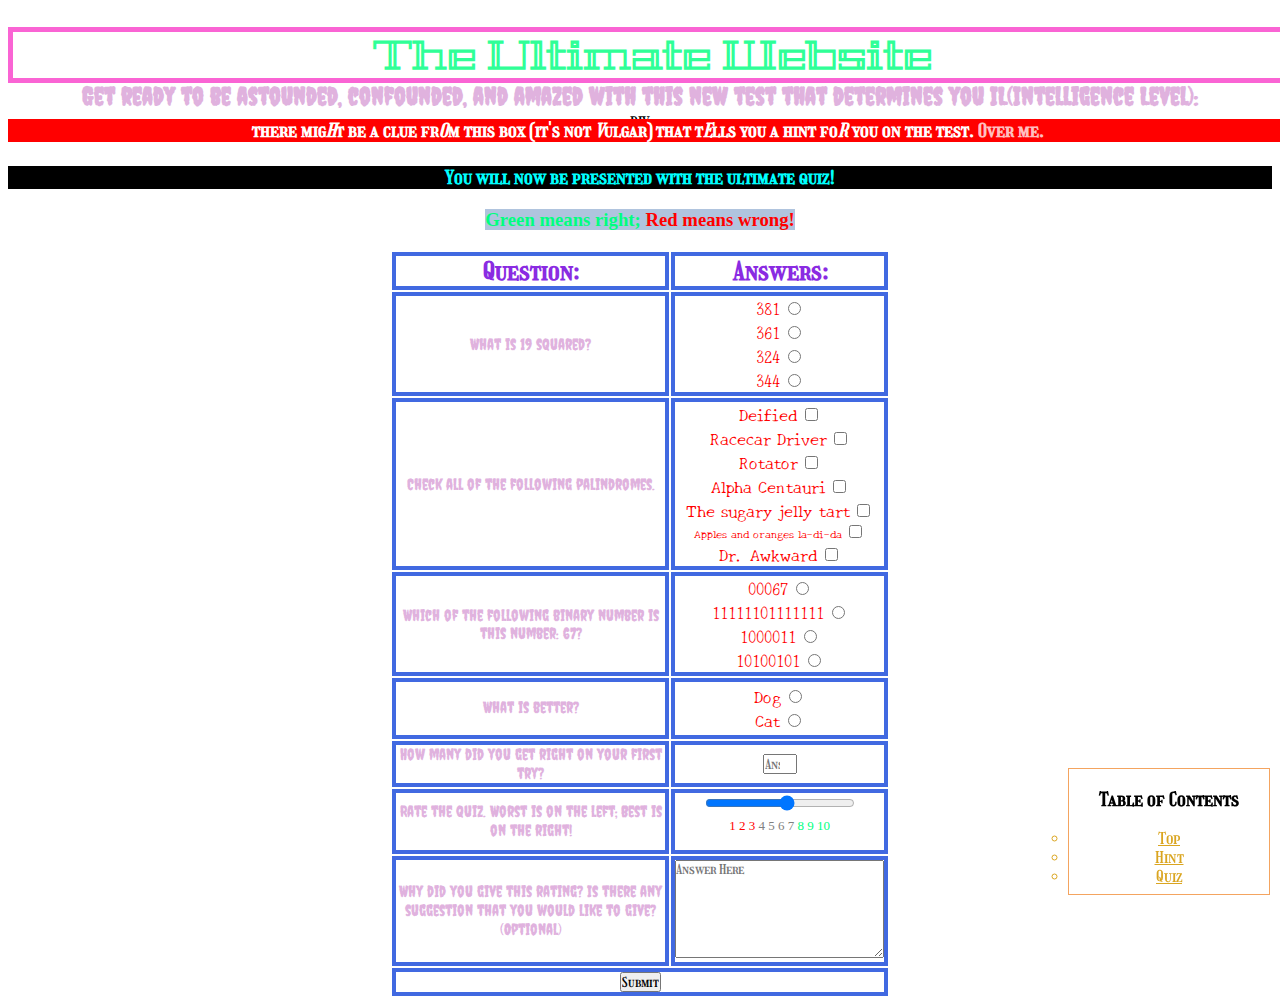
<file: index.html>
<!DOCTYPE html>
<html>
<head>
  <title>The Ultimate Website</title>
  <link href="./style.css" type="text/css" rel="stylesheet">
  <link rel="preconnect" href="https://fonts.gstatic.com">
<link href="https://fonts.googleapis.com/css2?family=Creepster&family=Geostar&family=Girassol&family=New+Tegomin&family=Itim&display=swap" rel="stylesheet">
</head>
<body>
  <p id='test'></p>
  <div id='top'></div>
    <h1 id='headering'>The Ultimate Website</h1>

    <h2 class='normal' id='subtitle'>Get ready to be astounded, confounded, and amazed with this new test that determines you IL(Intelligence Level):</h2>div
    <br>
    <h3 id='box1'>there mig<strong>H</strong>t be a clue fr<strong>O</strong>m this box (it's not <strong>V</strong>ulgar) that t<strong>E</strong>lls you a hint fo<strong>R</strong> you on the test. <span class='translucent'>Over me.</span></h3>
    <h3 id='box2'>The correct answer to number 4 is hidden under the question. Reveal it the same way you did this text.</h3>
    <br>
    <h3 id='quiztext'>You will now be presented with the ultimate quiz!</h3> 
    <h3 class='normal'><span class='green colorex'>Green means right;</span><span class='red colorex'> Red means wrong!</span></h3>

    <form METHOD="POST" action="https://formspree.io/f/xayaqkjj">
      <table>

        <thead>
          <th class='tablehead' scope='column'>Question: </th>
          <th class='tablehead' scope='column'>Answers: </th>
        </thead>

        <tbody>

          <tr>
            <td>
              <p class='normal'>What is 19 squared?</p>
            </td>
            <td>
              <label id='label1' for="answer1">381</label>
              <input type="radio" id='answer1' class='wrong' name= '19 squared' value='381' required>
              <br>
              <label id='label2' for="answer2">361</label>
              <input type="radio" id='answer2' class='right' name='19 squared' value='361' required>
              <br>
              <label id='label3' for="answer3">324</label>
              <input type="radio" id='answer3' class='wrong' name='19 squared' value='324' required>
              <br>
              <label id='label4' for="answer4">344</label>
              <input type="radio" id='answer4' class='wrong' name='19 squared' value='344' required>
            </td>
          </tr>

          <tr>
            <td>
              <p class='normal'>Check all of the following palindromes.</p>
            </td>
            <td>
              <label id='label61' for="answer6.1">Deified</label>
              <input type="checkbox" id='answer6.1' class='right' name='Palindrome' value='Deified'>
              <br>
              <label id='label11' for="answer1.1">Racecar Driver</label>
              <input type="checkbox" id='answer1.1' class='wrong' name= 'Palindrome' value='Racecar Driver'>
              <br>
              <label id='label51' for="answer5.1">Rotator</label>
              <input type="checkbox" id='answer5.1' class='right' name='Palindrome' value='Rotator'>
              <br>
              <label id='label71' for="answer7.1">Alpha Centauri</label>
              <input type="checkbox" id='answer7.1' class='wrong' name= 'Palindrome' value='Alpha Centauri'>
              <br>
              <label id='label21' for="answer2.1">The sugary jelly tart</label>
              <input type="checkbox" id='answer2.1' class='wrong' name='Palindrome' value='The sugary jelly tart'>
              <br>
              <label id='label31' for="answer3.1">Apples and oranges la-di-da</label>
              <input type="checkbox" id='answer3.1' class='wrong' name='Palindrome' value='Apples and oranges la-di-da'>
              <br>
              <label id='label41' for="answer4.1">Dr. Awkward</label>
              <input type="checkbox" id='answer4.1' class='right' name='Palindrome' value='Dr. Awkward'>
            </td>
          </tr>

          <tr>
            <td>
              <p class='normal'>Which of the following binary number is this number: 67?</p>
            </td>
            <td>
              <label id='label21' for="answer12">00067</label>
              <input type="radio" id='answer12' class='wrong' name= '67 in Binary' value='00067' required>
              <br>
              <label id='label22' for="answer22">11111101111111</label>
              <input type="radio" id='answer22' class='wrong' name='67 in Binary' value='11111101111111' required>
              <br>
              <label id='label32' for="answer32">1000011</label> 
              <input type="radio" id='answer32' class='right' name='67 in Binary' value='1000011' required>
              <br>
              <label id='label42' for="answer42">10100101</label>
              <input type="radio" id='answer42' class='wrong' name='67 in Binary' value='10100101' required>
            </td>
          </tr>

          <tr>
            <td>
              <p class='normal'>What is better?</p>
              <div id='invis'>
              <label id='label36' for="answer36">Dog that speaks every language</label> 
              <input type="radio" id='answer36' class='right' name='Best' value='Dog that speaks every language' required>
              </div>
            </td>
            <td>
              <label id='label26' for="answer16">Dog</label>
              <input type="radio" id='answer16' class='wrong' name= 'Best' value='Dog' required>
              <br>
              <label id='label26' for="answer26">Cat</label>
              <input type="radio" id='answer26' class='wrong' name='Best' value='Cat' required>
            </td>
          </tr>

        </tbody>

        <tfoot>
          <tr>
            <td id='set5'>
              <label class='normal' id='label13' for="answer1.3">How many did you get right on your first try?</label>
            </td>
            <td>
              <input placeholder='Answer Here' id='answer1.3' type="number" min='0' max='4' name='Got Right' required>
            </td>
          </tr>

          <tr>
            <td>
              <label class='normal' id='label14' for="answer1.4">Rate the quiz. Worst is on the left; Best is on the right!</label>
            </td>
            <td>
              <input id='answer14' type="range" name='Rating' min='1' max='10' step='1' required>
              <p id='explain'><span class='red rangex'>1 2 3</span><span class='rangex'> 4 5 6 7 </span><span class='green rangex'>8 9 10</p>
            </td>
          </tr>

          <tr>
            <td>
              <label class='normal' for="answer15">Why did you give this rating? Is there any suggestion that you would like to give?(Optional)</label>
            </td>
            <td>
              <textarea id="answer15" cols="30" rows="6" placeholder='Answer Here' name='Anything Else?'></textarea>
            </td>
          </tr>
          
          <tr>
            <td colspan='2'>
              <a href='./answerkey.html' target='_blank'><input type="submit"></a>
            </td>
          </tr>
        </tfoot>

        </table>
    </form>
    <nav>
      <h3>Table of Contents</h3>
      <ul>
        <a href="#top"><li>Top</li></a>
        <a href="#box1"><li>Hint</li></a>
        <a href="#quiztext"><li>Quiz</li></a>
      </ul>
    </nav>
</body>
</html>
</file>
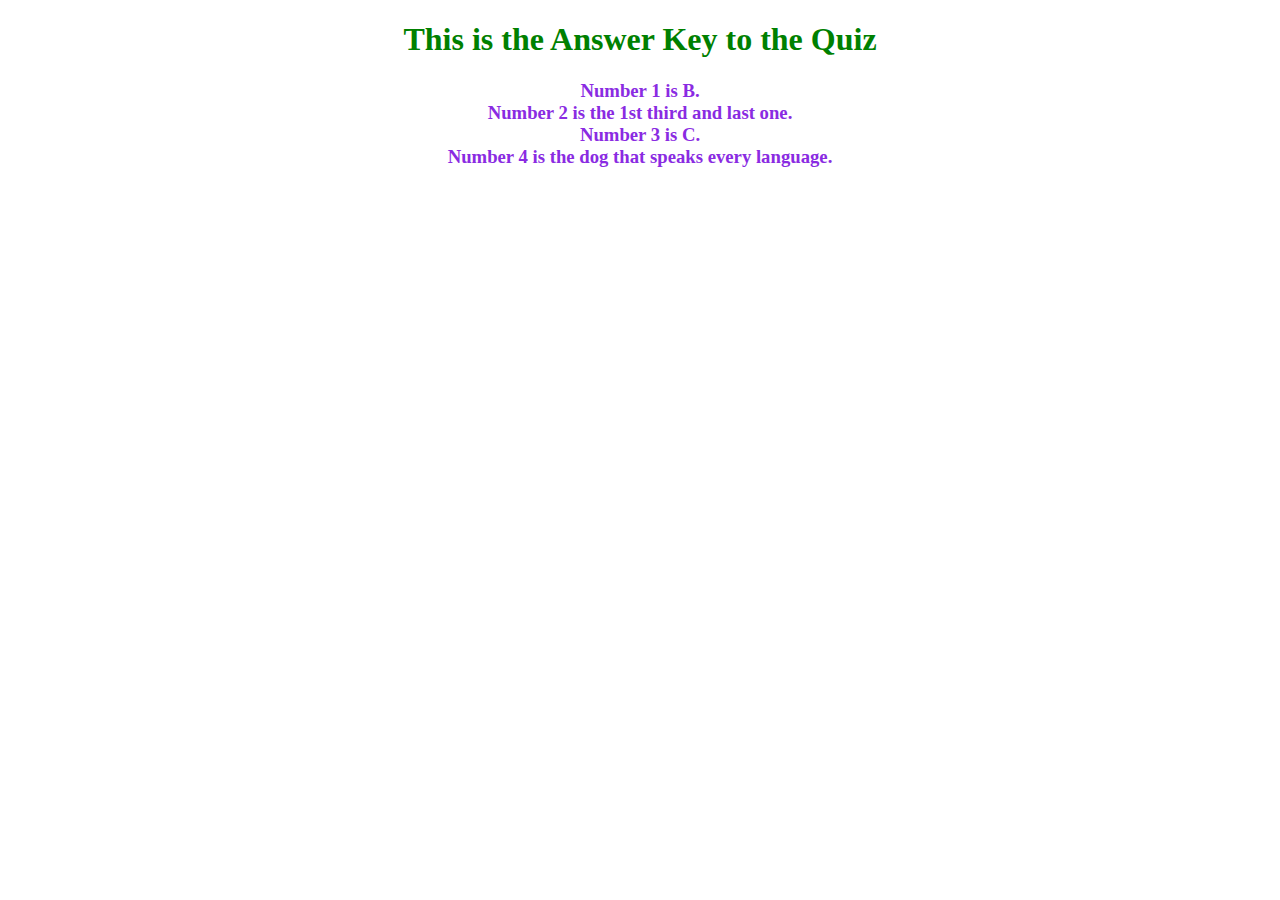
<file: archive/answerkey.html>
<!DOCTYPE html>
<html>
    <link href="./stylekey.css" type="text/css" rel="stylesheet">
    <h1>This is the Answer Key to the Quiz</h1>
    <h3>Number 1 is B. <br>Number 2 is the 1st third and last one. <br>Number 3 is C. <br> Number 4 is the dog that speaks every language.</h3>
<html>
</file>
<file: style.css>
* {      
    text-align:center;
    padding:0;
    font-family: Girassol;
}

  h1 {
    border: 5px solid rgb(250, 100, 212);
    position: fixed;
    font-family: "Geostar", "Copperplate Gothic";
    color: rgb(47, 255, 151);
    top:0px;
    z-index:10;
    font-size: 40px;
    display:block;
    width:100%;
    background-color: white;
  }

  #subtitle {
      position: relative;
      top: 60px;
      font-size:25px;
      margin-bottom:60px;
  }

 #box1 {
    background: red;
    color: white;
    border: darkred;
    position: absolute;
    z-index: 1;
    opacity: 1;
    width: 100%;
}

#box2 {
    background: blue;
    color: white;
    border: darkblue;
    position: absolute;
    z-index: 2;
    opacity: 0;
    width: 100%;
}

#box2:hover {
    opacity: 1;
}

#box1, #box2 {
    top: 100px;
}

.translucent {
    opacity: 0.75;
}

.wrong:checked {
    outline: 3px solid red;
    color: white;
}

.right:checked {
    outline: 3px solid green;
    color: white;
}

#quiztext {
    color:aqua;
    background-color: black;
}

#quiztext:hover {
    background-color: aqua;
    color: black;
}

.inline {
    display: inline;
    opacity: 0;
}

.normal {
    font-family:Creepster !important;
    color: rgb(224, 178, 222) !important;
}

nav {
    border: 1px solid sandybrown;
    position:fixed;
    bottom:5px;
    right:10px;
    height:125px;
    width:200px;
}

a {
    color: goldenrod;
    padding: auto;
}

li {
    list-style: circle;
}

table {
    margin: 10px auto;
    width: 500px;
}

td, th {
    border: 4px solid royalblue;
}

/* */
.red {
    color:red !important;
    font-family: cursive;
    width:100%;
}

.green {
    color:springgreen !important;
    font-family: cursive;
    width:100%;
}

.colorex {
    background-color: lightsteelblue;
}

#label31 {
    font-size: 11px;
}

#answer14 {
    padding-bottom: 0px;
    margin-bottom: 0px;
}

.rangex {
    font-family: Consolas;
    font-size: 13px;
    color: grey;
}

[id*='label'] {
    font-family: 'New Tegomin';
    color: red;
}

#explain {
    padding-top: 0px;
    margin-top: 0px;
}

th {
    font-size: 25px;
    color: blueviolet;
}

textarea {
    text-align: left;
}

#answer14 {
    width: 150px;
}

#test {
    position: fixed;
    display: none;
    top: 100px;
}

strong {
    font-weight: 900;
    font-style: italic;
}

#invis {
     opacity: 0; 
     height: 3px;
}

#invis:hover {
    opacity: 1;
    height:50px;
}
</file>
<file: archive/stylekey.css>
* {
    text-align: center;
}

h1 {
    color: green;
    font-family: 'Copperplate Gothic';
}

h3 {
    color:blueviolet;
}
</file>
